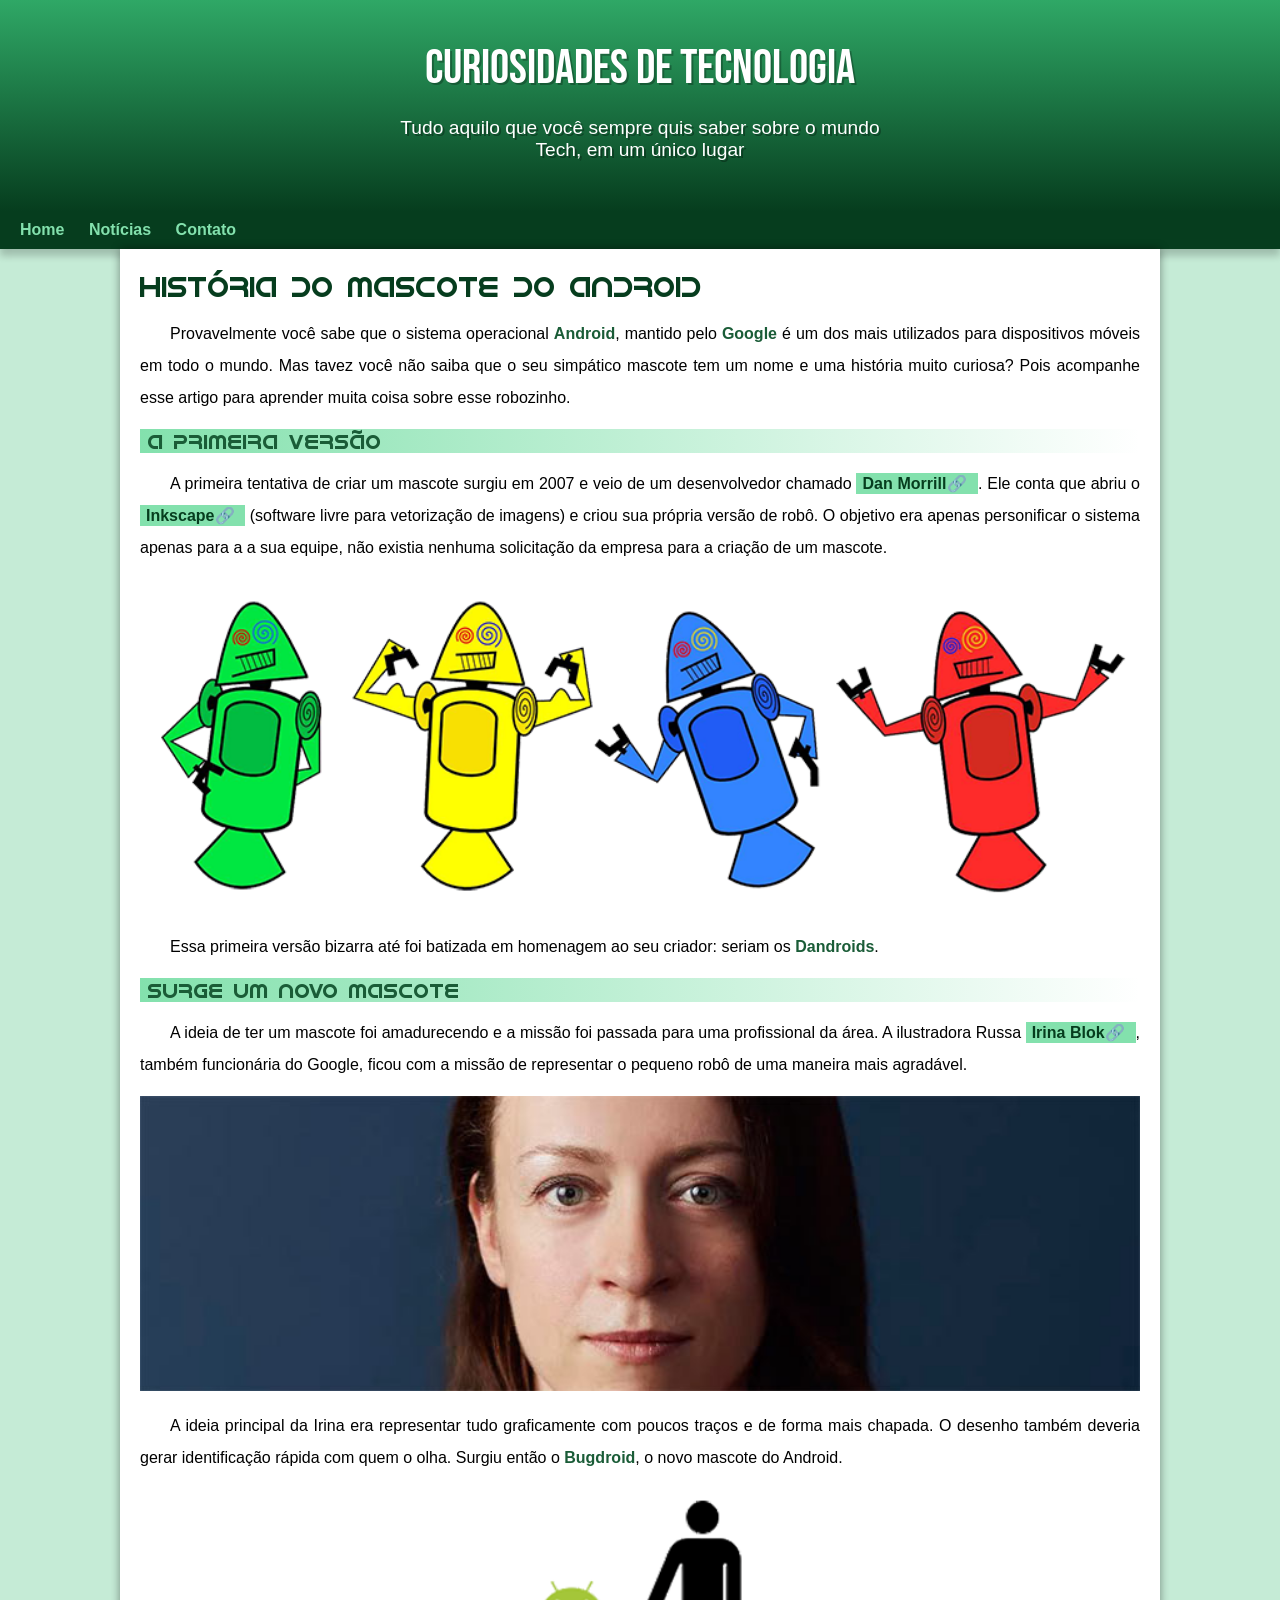
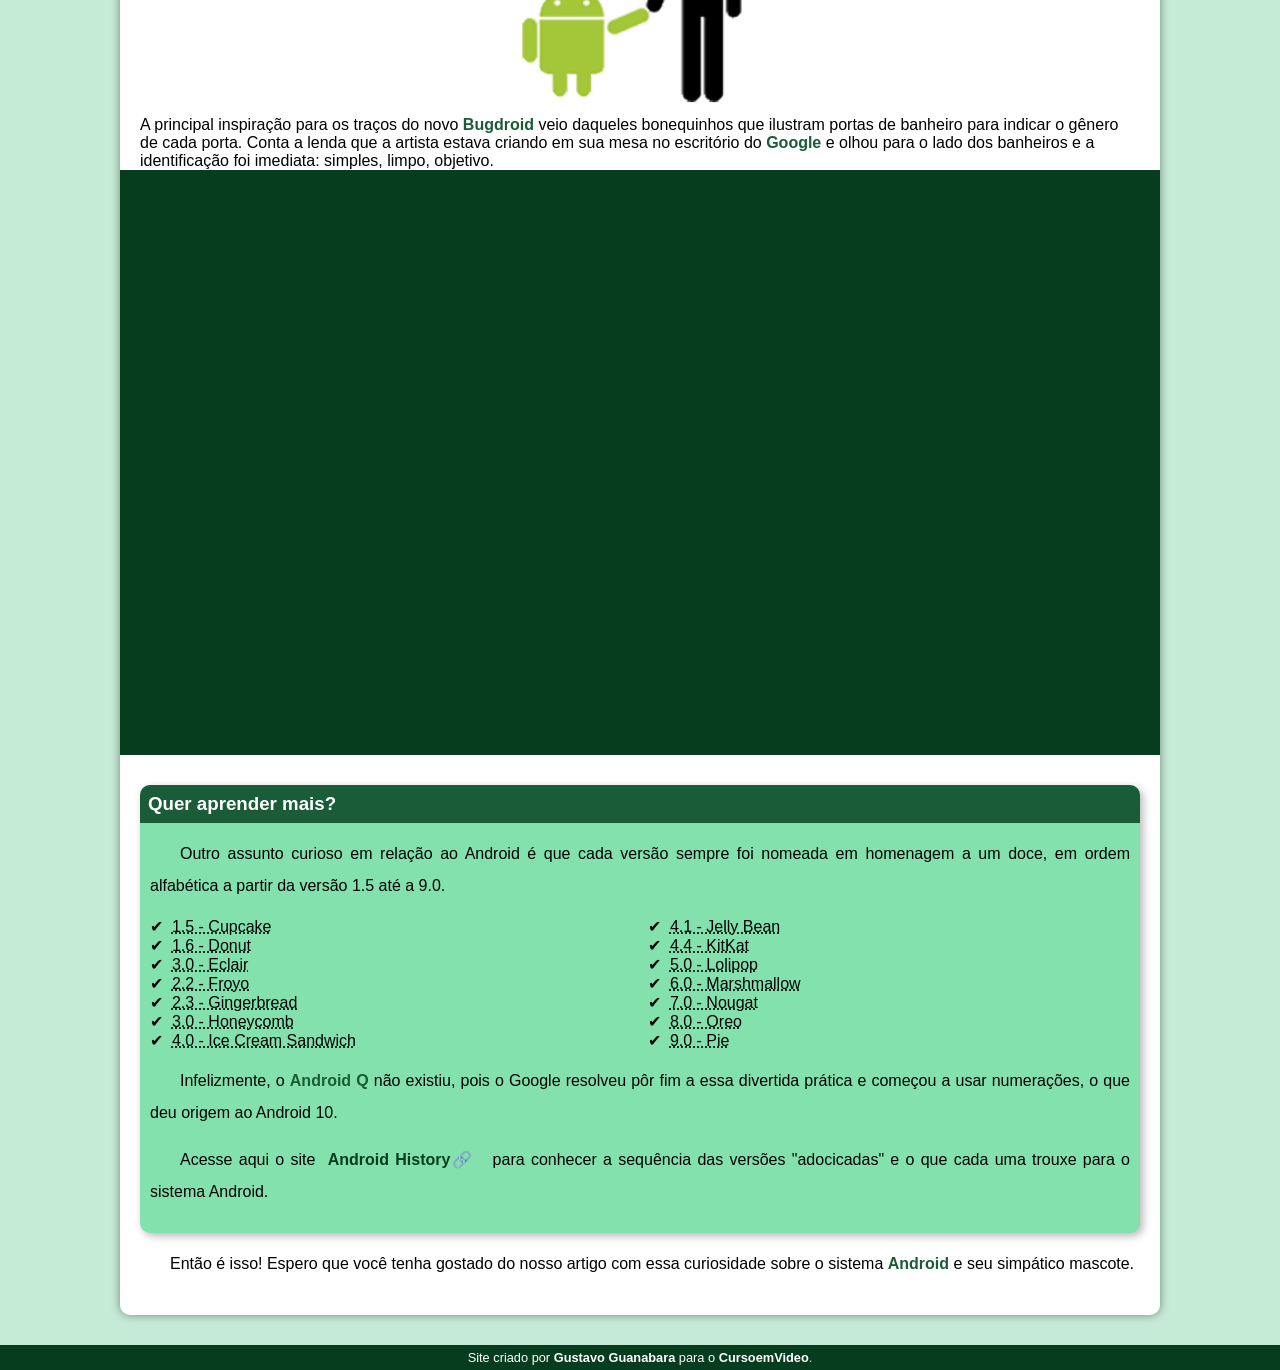
<file: index.html>
<!DOCTYPE html>
<html lang="pt-br">
<head>
    <meta charset="UTF-8">
    <meta name="viewport" content="width=device-width, initial-scale=1.0">
    <title>Como surgiu o mascote do Android?</title>
    <link rel="shortcut icon" href="imagens/favicon.ico" type="image/x-icon">
    <link rel="stylesheet" href="estilo/style.css">
</head>
<body>
    <header>
        <h1>Curiosidades de Tecnologia</h1>
        <p>Tudo aquilo que você sempre quis saber sobre o mundo Tech, em um único lugar</p>
    </header>
    <nav>
        <a href="#">Home</a>
        <a href="#">Notícias</a>
        <a href="#">Contato</a>
    </nav>
    <main>
        <article>
            <h1>História do Mascote do Android</h1>

            <p>Provavelmente você sabe que o sistema operacional <strong>Android</strong>, mantido pelo <strong>Google</strong> é um dos mais utilizados para dispositivos móveis em todo o mundo. Mas tavez você não saiba que o seu simpático mascote tem um nome e uma história muito curiosa? Pois acompanhe esse artigo para aprender muita coisa sobre esse robozinho.</p>

            <h2>A primeira versão</h2>

            <p>A primeira tentativa de criar um mascote surgiu em 2007 e veio de um desenvolvedor chamado <a href="https://androidcommunity.com/dan-morrill-shows-us-the-android-mascot-that-almost-was-20130103/" target="_blank" class="externo">Dan Morrill</a>. Ele conta que abriu o <a href="https://inkscape.org/pt-br/" target="_blank" class="externo">Inkscape</a> (software livre para vetorização de imagens) e criou sua própria versão de robô. O objetivo era apenas personificar o sistema apenas para a a sua equipe, não existia nenhuma solicitação da empresa para a criação de um mascote.</p>

            <picture>
                <source media="(max-width: 670px)" srcset="imagens/dan-droids-pq.png">
                <img src="imagens/dan-droids.png" alt="Primeiro mascote do Android">
            </picture>

            <p>Essa primeira versão bizarra até foi batizada em homenagem ao seu criador: seriam os <strong>Dandroids</strong>.</p>

            <h2>Surge um novo mascote</h2>

            <p>A ideia de ter um mascote foi amadurecendo e a missão foi passada para uma profissional da área. A ilustradora Russa <a href="https://www.irinablok.com/" target="_blank" class="externo">Irina Blok</a>, também funcionária do Google, ficou com a missão de representar o pequeno robô de uma maneira mais agradável.</p>

            <picture>
                <source media="(max-width: 670px)" srcset="imagens/irina-blok-pq.jpg">
                <img src="imagens/irina-blok.jpg" alt="Irina Blok criadora do Bugdroid">
            </picture>

            <p>A ideia principal da Irina era representar tudo graficamente com poucos traços e de forma mais chapada. O desenho também deveria gerar identificação rápida com quem o olha. Surgiu então o <strong>Bugdroid</strong>, o novo mascote do Android.</p>

            <img src="imagens/bugdroid.png" class="pequena" alt="Bugdroid">

            A principal inspiração para os traços do novo <strong>Bugdroid</strong> veio daqueles bonequinhos que ilustram portas de banheiro para indicar o gênero de cada porta. Conta a lenda que a artista estava criando em sua mesa no escritório do <strong>Google</strong> e olhou para o lado dos banheiros e a identificação foi imediata: simples, limpo, objetivo.

            <div class="video">
                <iframe width="560" height="315" src="https://www.youtube.com/embed/l2UDgpLz20M?si=JJcnHr8n5LpECt8f" title="YouTube video player" frameborder="0" allow="accelerometer; autoplay; clipboard-write; encrypted-media; gyroscope; picture-in-picture; web-share" allowfullscreen></iframe>
            </div>
            
            <aside>
                <h3>Quer aprender mais?</h3>

                <p>Outro assunto curioso em relação ao Android é que cada versão sempre foi nomeada em homenagem a um doce, em ordem alfabética a partir da versão 1.5 até a 9.0.</p>

                <ul>
                    <li><abbr title="Bolo de Copo">1.5 - Cupcake</abbr></li>
                    <li><abbr title="Rosquinha">1.6 - Donut</abbr></li>
                    <li><abbr title="Bomba">3.0 - Eclair</abbr></li>
                    <li><abbr title="Iogurte">2.2 - Froyo</abbr></li>
                    <li><abbr title="Biscoito de Gengibre">2.3 - Gingerbread</abbr></li>
                    <li><abbr title="Favo de Mel">3.0 - Honeycomb</abbr></li>
                    <li><abbr title="Sanduíche de Sorvete">4.0 - Ice Cream Sandwich</abbr></li>
                    <li><abbr title="Jujuba">4.1 - Jelly Bean</abbr></li>
                    <li><abbr title="KitKat">4.4 - KitKat</abbr></li>
                    <li><abbr title="Pirulito">5.0 - Lolipop</abbr></li>
                    <li><abbr title="Marshmallow">6.0 - Marshmallow</abbr></li>
                    <li><abbr title="Torrone">7.0 - Nougat</abbr></li>
                    <li><abbr title="Oreo">8.0 - Oreo</abbr></li>
                    <li><abbr title="Torta">9.0 - Pie</abbr></li>
                </ul>

                <p>
                    Infelizmente, o <strong>Android Q</strong> não existiu, pois o Google resolveu pôr fim a essa divertida prática e começou a usar numerações, o que deu origem ao Android 10.
                </p>

                <p>
                    Acesse aqui o site <a href="https://www.android.com/intl/en_uk/history/#/donut" target="_blank" class="externo">Android History</a> para conhecer a sequência das versões "adocicadas" e o que cada uma trouxe para o sistema Android.
                </p>
            </aside>

            <p>Então é isso! Espero que você tenha gostado do nosso artigo com essa curiosidade sobre o sistema <strong>Android</strong> e seu simpático mascote.</p>
        </article>
    </main>
    <footer>
        <p>
            Site criado por <a href="https://gustavoguanabara.github.io/" target="_blank">Gustavo Guanabara</a> para o <a href="https://www.youtube.com/cursoemvideo" target="_blank">CursoemVideo</a>.
        </p>
    </footer>
    
</body>
</html>
</file>
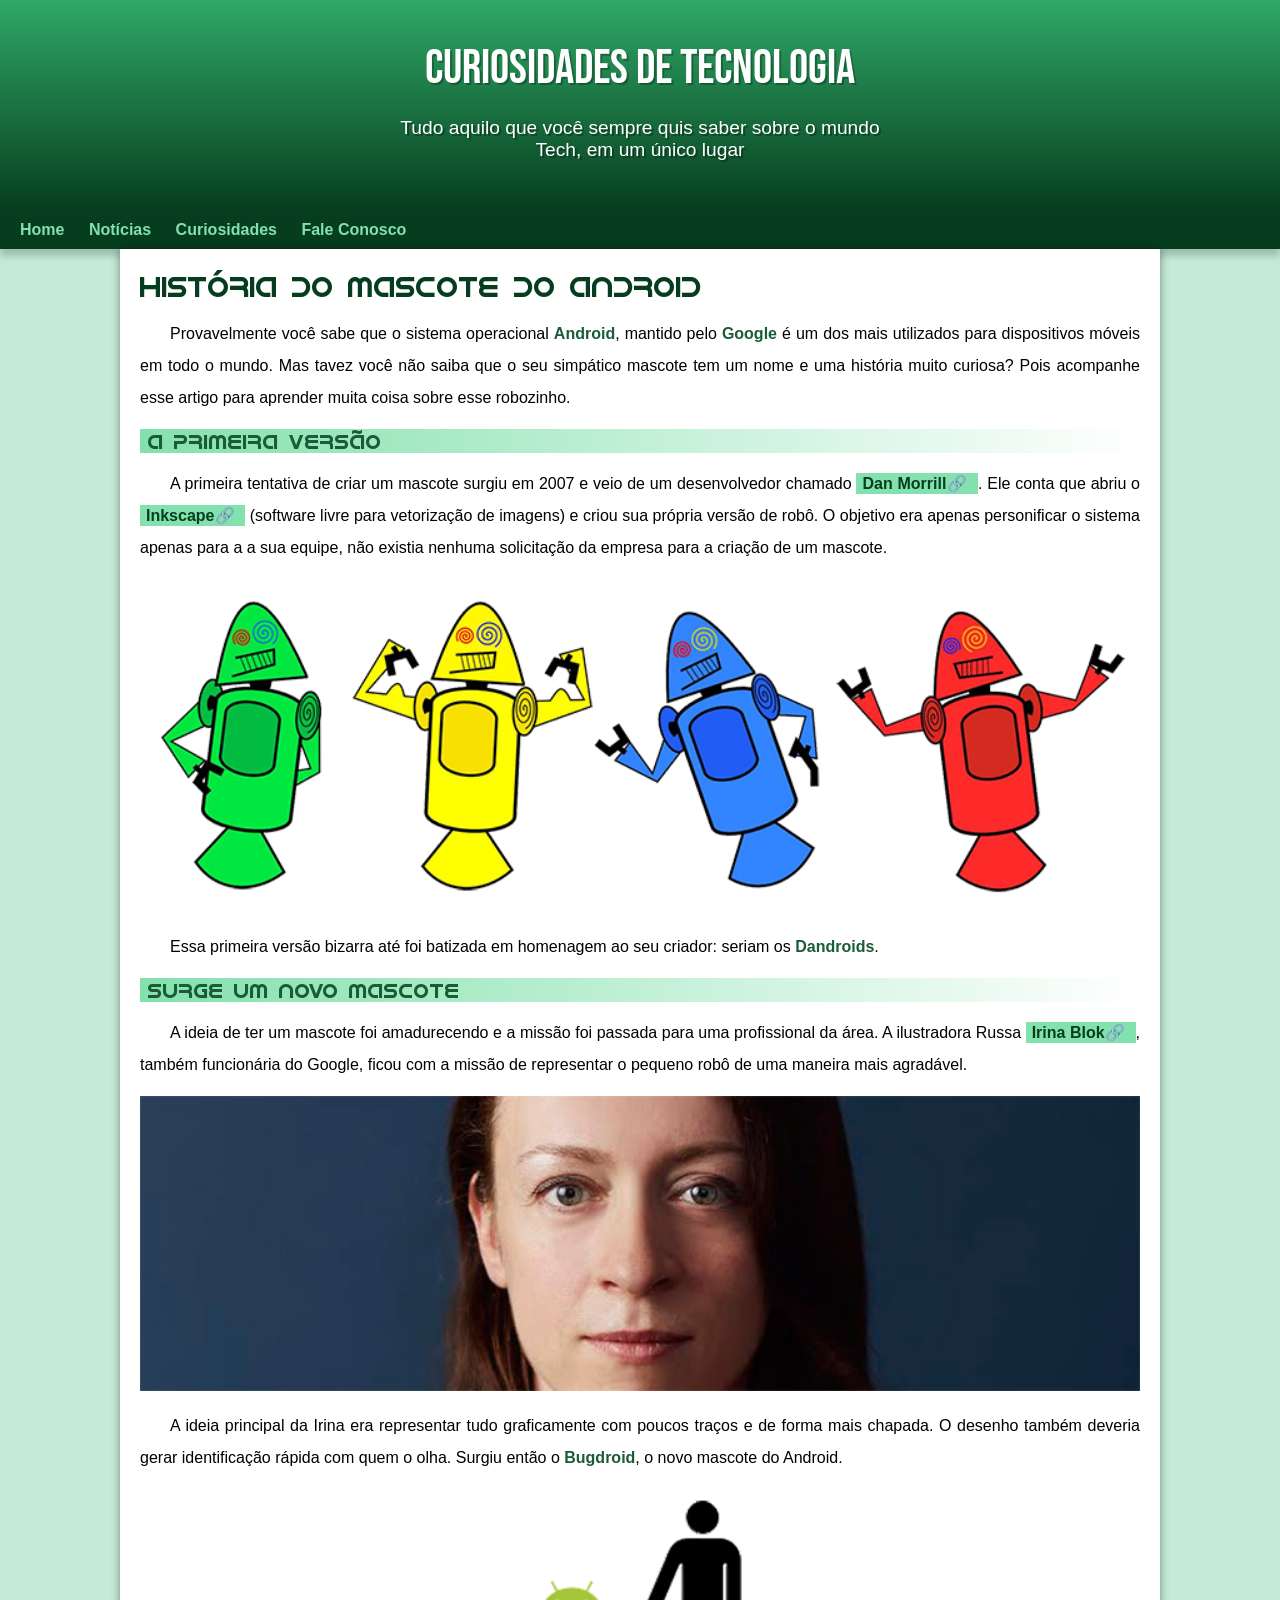
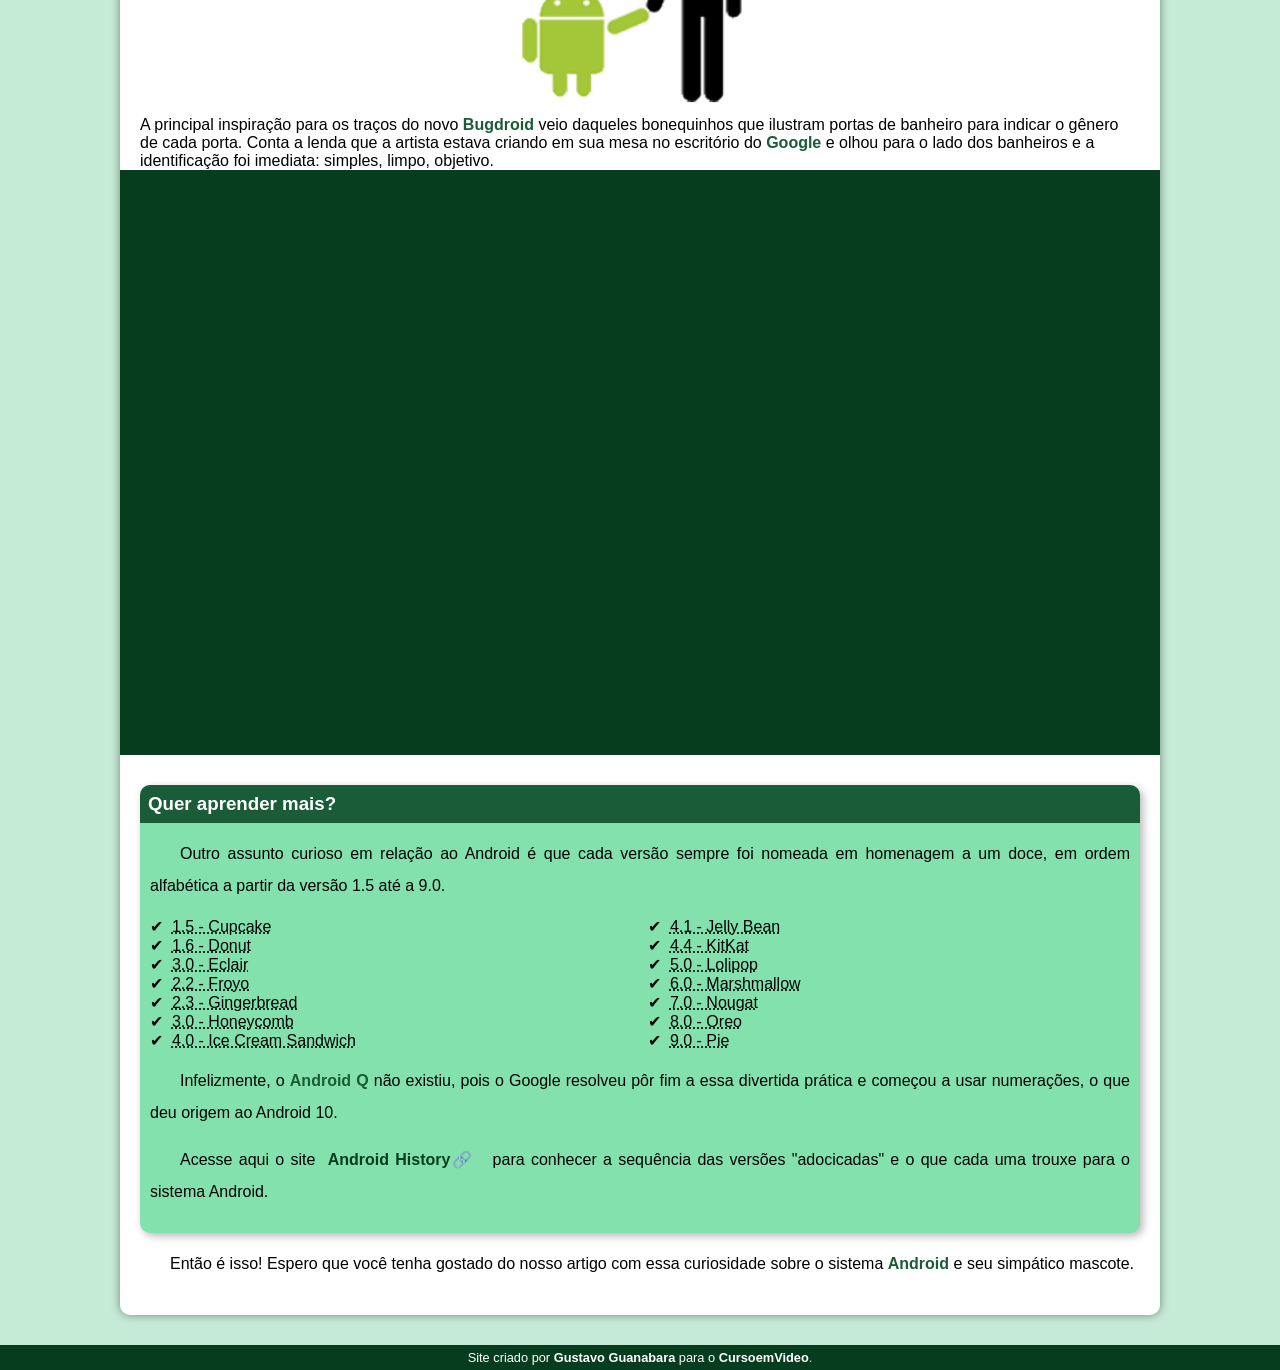
<file: index.html.html>
<!DOCTYPE html>
<html lang="pt-br">
<head>
    <meta charset="UTF-8">
    <meta name="viewport" content="width=device-width, initial-scale=1.0">
    <title>Como surgiu o mascote do Android?</title>
    <link rel="shortcut icon" href="imagens/favicon.ico" type="image/x-icon">
    <link rel="stylesheet" href="estilo/style.css">
</head>
<body>
    <header>
        <h1>Curiosidades de Tecnologia</h1>
        <p>Tudo aquilo que você sempre quis saber sobre o mundo Tech, em um único lugar</p>
    </header>
    <nav>
        <a href="#">Home</a>
        <a href="#">Notícias</a>
        <a href="#">Curiosidades</a>
        <a href="#">Fale Conosco</a>
    </nav>
    <main>
        <article>
            <h1>História do Mascote do Android</h1>

            <p>Provavelmente você sabe que o sistema operacional <strong>Android</strong>, mantido pelo <strong>Google</strong> é um dos mais utilizados para dispositivos móveis em todo o mundo. Mas tavez você não saiba que o seu simpático mascote tem um nome e uma história muito curiosa? Pois acompanhe esse artigo para aprender muita coisa sobre esse robozinho.</p>

            <h2>A primeira versão</h2>

            <p>A primeira tentativa de criar um mascote surgiu em 2007 e veio de um desenvolvedor chamado <a href="https://androidcommunity.com/dan-morrill-shows-us-the-android-mascot-that-almost-was-20130103/" target="_blank" class="externo">Dan Morrill</a>. Ele conta que abriu o <a href="https://inkscape.org/pt-br/" target="_blank" class="externo">Inkscape</a> (software livre para vetorização de imagens) e criou sua própria versão de robô. O objetivo era apenas personificar o sistema apenas para a a sua equipe, não existia nenhuma solicitação da empresa para a criação de um mascote.</p>

            <picture>
                <source media="(max-width: 670px)" srcset="imagens/dan-droids-pq.png">
                <img src="imagens/dan-droids.png" alt="Primeiro mascote do Android">
            </picture>

            <p>Essa primeira versão bizarra até foi batizada em homenagem ao seu criador: seriam os <strong>Dandroids</strong>.</p>

            <h2>Surge um novo mascote</h2>

            <p>A ideia de ter um mascote foi amadurecendo e a missão foi passada para uma profissional da área. A ilustradora Russa <a href="https://www.irinablok.com/" target="_blank" class="externo">Irina Blok</a>, também funcionária do Google, ficou com a missão de representar o pequeno robô de uma maneira mais agradável.</p>

            <picture>
                <source media="(max-width: 670px)" srcset="imagens/irina-blok-pq.jpg">
                <img src="imagens/irina-blok.jpg" alt="Irina Blok criadora do Bugdroid">
            </picture>

            <p>A ideia principal da Irina era representar tudo graficamente com poucos traços e de forma mais chapada. O desenho também deveria gerar identificação rápida com quem o olha. Surgiu então o <strong>Bugdroid</strong>, o novo mascote do Android.</p>

            <img src="imagens/bugdroid.png" class="pequena" alt="Bugdroid">

            A principal inspiração para os traços do novo <strong>Bugdroid</strong> veio daqueles bonequinhos que ilustram portas de banheiro para indicar o gênero de cada porta. Conta a lenda que a artista estava criando em sua mesa no escritório do <strong>Google</strong> e olhou para o lado dos banheiros e a identificação foi imediata: simples, limpo, objetivo.

            <div class="video">
                <iframe width="560" height="315" src="https://www.youtube.com/embed/l2UDgpLz20M?si=JJcnHr8n5LpECt8f" title="YouTube video player" frameborder="0" allow="accelerometer; autoplay; clipboard-write; encrypted-media; gyroscope; picture-in-picture; web-share" allowfullscreen></iframe>
            </div>
            
            <aside>
                <h3>Quer aprender mais?</h3>

                <p>Outro assunto curioso em relação ao Android é que cada versão sempre foi nomeada em homenagem a um doce, em ordem alfabética a partir da versão 1.5 até a 9.0.</p>

                <ul>
                    <li><abbr title="Bolo de Copo">1.5 - Cupcake</abbr></li>
                    <li><abbr title="Rosquinha">1.6 - Donut</abbr></li>
                    <li><abbr title="Bomba">3.0 - Eclair</abbr></li>
                    <li><abbr title="Iogurte">2.2 - Froyo</abbr></li>
                    <li><abbr title="Biscoito de Gengibre">2.3 - Gingerbread</abbr></li>
                    <li><abbr title="Favo de Mel">3.0 - Honeycomb</abbr></li>
                    <li><abbr title="Sanduíche de Sorvete">4.0 - Ice Cream Sandwich</abbr></li>
                    <li><abbr title="Jujuba">4.1 - Jelly Bean</abbr></li>
                    <li><abbr title="KitKat">4.4 - KitKat</abbr></li>
                    <li><abbr title="Pirulito">5.0 - Lolipop</abbr></li>
                    <li><abbr title="Marshmallow">6.0 - Marshmallow</abbr></li>
                    <li><abbr title="Torrone">7.0 - Nougat</abbr></li>
                    <li><abbr title="Oreo">8.0 - Oreo</abbr></li>
                    <li><abbr title="Torta">9.0 - Pie</abbr></li>
                </ul>

                <p>
                    Infelizmente, o <strong>Android Q</strong> não existiu, pois o Google resolveu pôr fim a essa divertida prática e começou a usar numerações, o que deu origem ao Android 10.
                </p>

                <p>
                    Acesse aqui o site <a href="https://www.android.com/intl/en_uk/history/#/donut" target="_blank" class="externo">Android History</a> para conhecer a sequência das versões "adocicadas" e o que cada uma trouxe para o sistema Android.
                </p>
            </aside>

            <p>Então é isso! Espero que você tenha gostado do nosso artigo com essa curiosidade sobre o sistema <strong>Android</strong> e seu simpático mascote.</p>
        </article>
    </main>
    <footer>
        <p>
            Site criado por <a href="https://gustavoguanabara.github.io/" target="_blank">Gustavo Guanabara</a> para o <a href="https://www.youtube.com/cursoemvideo" target="_blank">CursoemVideo</a>.
        </p>
    </footer>
    
</body>
</html>
</file>
<file: estilo/style.css>
@charset "UTF-8";

@import url('https://fonts.googleapis.com/css2?family=Bebas+Neue&family=Work+Sans:ital,wght@0,100;0,200;0,300;0,400;0,500;0,600;0,700;0,800;0,900;1,100;1,200;1,300;1,400;1,500;1,600;1,700;1,800;1,900&display=swap');

@font-face {
    font-family: 'Android';
    src: url('../fontes/idroid.otf') format('opentype');
    font-weight: normal;
}
:root {
    --cor0:#c5ebd6;
    --cor1:#83e1ad;
    --cor2:#3ddc84;
    --cor3:#2fa866;
    --cor4:#1a5c37;
    --cor5:#063d1e;

    --fonte-padrao: Arial, Verdana, Helvetica, sans-serif;
    --fonte-destaque: 'Bebas Neue', cursive;
    --fonte-android: 'Android', cursive;

}

* {
    margin: 0px;
    padding: 0px;
}

body {
    background-color: var(--cor0);
    font-family: var(--fonte-padrao);
}

a.externo::after {
    content: '\1F517\00A0';
}

header {
    background-image: linear-gradient(to bottom, var(--cor3), var(--cor5));
    min-height: 150px;
    text-align: center;
    padding-top: 40px;
}

header > h1 {
    color: white;
    font-family: var(--fonte-destaque);
    font-size: 3em;
    font-weight: normal;
    margin-bottom: 20px;
    text-shadow: 2px 2px 0px rgba(0, 0, 0, 0.267);
}


header > p{
    font-family: var(--fonte-padrao);
    font-size: 1.2em;
    color: white;
    max-width: 500px;
    padding-right: 10px;
    padding-left: 10px;
    margin: auto;
    padding-bottom: 50px;
    text-shadow: 2px 2px 0px rgba(0, 0, 0, 0.315);
}

nav {
    background-color: var(--cor5);
    padding: 10px;
    box-shadow: 0px 7px 7px rgba(0, 0, 0, 0.192);
}

nav > a {
    color: var(--cor1);
    padding: 10px;
    border-radius: 5px;
    text-decoration: none;
    font-weight: bold;
    transition-duration: .5s;
}

nav > a:hover{
    background-color: var(--cor3);
    color: var(--cor5);
}

main {
    min-width: 300px;
    max-width: 1000px;
    margin: auto;
    margin-bottom: 30px;
    padding: 20px;
    background-color: white;
    box-shadow: 0px 0px 10px rgba(0, 0, 0, 0.418);
    border-bottom-left-radius: 10px;
    border-bottom-right-radius: 10px;
}

main h1 {
    color: var(--cor5);
    font-family: var(--fonte-android);
    font-weight: normal;
    font-size: 1.8em;
}

main h2 {
    font-family: var(--fonte-android);
    color: var(--cor4);
    font-size: 1.3em;
    font-weight: normal;
    background-image: linear-gradient(to right, var(--cor1), transparent);
    text-indent: 8px;
}

main p {
    margin: 15px 0px;
    text-align: justify;
    text-indent: 30px;
    font-size: 1em;
    line-height: 2em;
}

main strong {
    color: var(--cor4);
    font-weight: bold;
}

main a {
    text-decoration: none;
    font-weight: bold;
    color: var(--cor5);background-color: var(--cor1);
    padding: 2px 6px
}

main a:hover {
    text-decoration: underline;
    color: var(--cor4);
}

main img {
    width: 100%;
}

main img.pequena{
    max-width: 350px;
    display: block;
    margin: auto;
}

div.video {
    background-color: var(--cor5);
    margin: 0px -20px 30px -20px;
    padding: 20px;
    padding-bottom: 56.5%;
    position: relative;
}

div.video > iframe {
    position: absolute;
    top: 5%;
    left: 5%;
    width: 90%;
    height: 90%;
}

aside {
    background-color: var(--cor1);
    padding: 10px;
    border-radius: 10px;
    box-shadow: 3px 3px 8px rgba(0, 0, 0, 0.281);
}

aside > h3 {
    background-color: var(--cor4);
    color: white;
    padding: 8px;
    margin: -10px -10px 0px -10px;
    border-radius: 10px 10px 0px 0px;
}

aside > ul {
    list-style-type: '\2714\00A0\00A0';
    list-style-position: inside;
    columns: 2;
}

footer {
    background-color: var(--cor5);
    color: white;
    text-align: center;
    font-size: 0.8em;
    padding: 5px;
}

footer a {
    color: white;
    font-weight: bolder;
    text-decoration: none;
}

footer a:hover{
    text-decoration: underline;
    color: var(--cor1);
}
</file>
